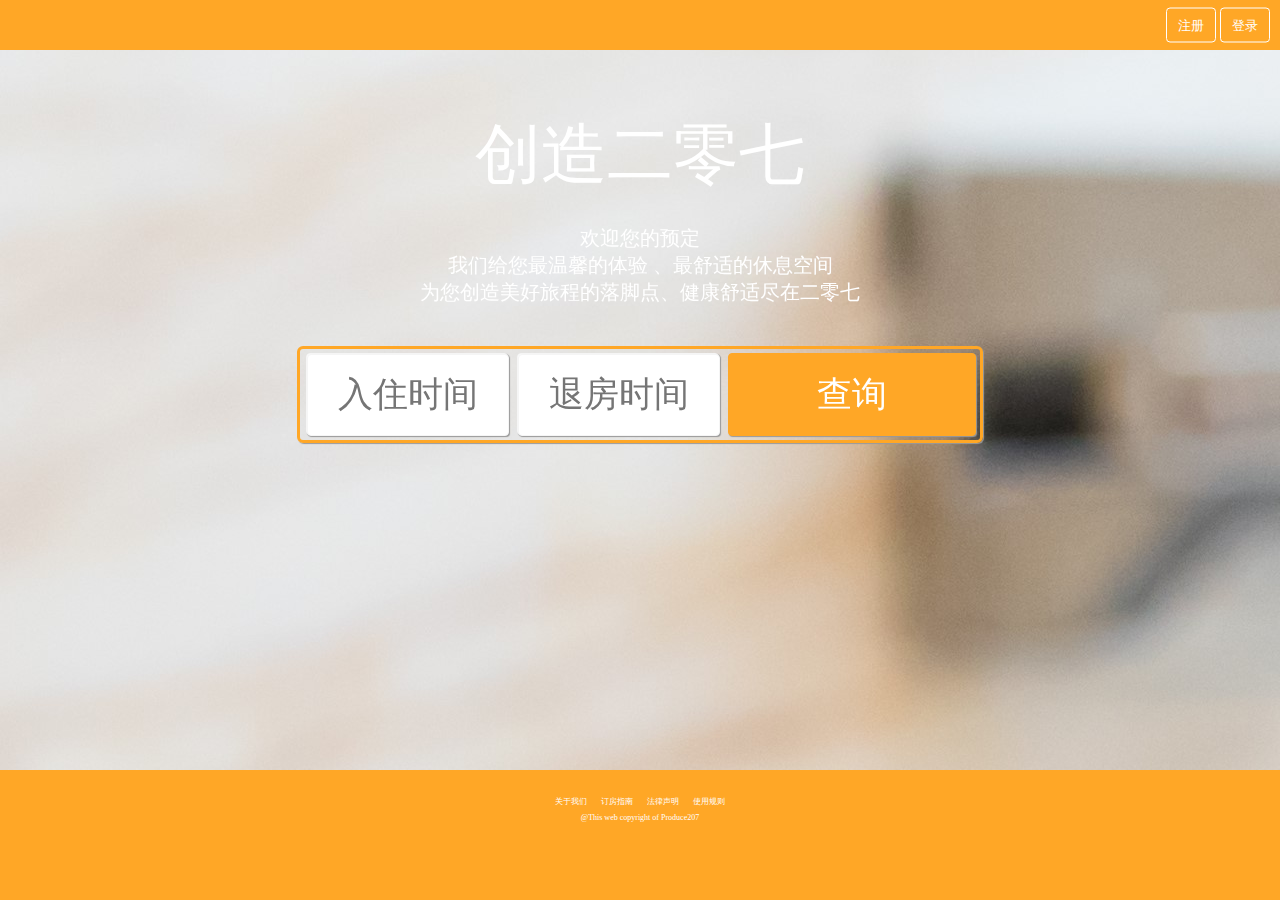
<file: index.html>
<!DOCTYPE html>
<html>
	<head>
		<meta charset="utf-8" />
		<title></title>
		<link rel="stylesheet" href="resouces/css/all/dcalendar.picker.css" />
		<link rel="stylesheet" href="resouces/css/index/css_index.css" />
		 		 
		<script type="text/javascript" src="resouces/js/all/jquery-1.12.2.min.js" ></script>
		<script type="text/javascript" src="resouces/js/all/jquery-1.12.2.js" ></script>
		<script type="text/javascript" src="resouces/js/all/dcalendar.picker.js" ></script>
		<script type="text/javascript" src="resouces/js/all/animation.js" ></script>
		
		<js
		
		
		 	
	</head>
	<body>
		
	<div class="nav">
		  <div class="button_group">
			<button type="button" id="registe_button" >注册</button>
	        <button type="button" id="login_button">登录</button>		
		  </div>	
	    </div>
	
	<div class="main">
		
		                            	       	
        	
    	<div class="ad"> 
    		
    		<p id="frist_p">创造二零七</p>
    		<p id="second_p">欢迎您的预定<br/>
    			我们给您最温馨的体验 、最舒适的休息空间<br />
    			为您创造美好旅程的落脚点、健康舒适尽在二零七</p>
    			
    	  <div class="data_box">   	  	 	  	
    	  	<ul>
    	  		<li><input type="text" id="datepicker1" class="datepicker" placeholder="入住时间"/></li>
    	  		<li><input type="text" id="datepicker2" class="datepicker" placeholder="退房时间"/></li>
    	  		<li><button type="button" id="querybutton" onclick="tohome()">查询</button></li>
    	  		<script>
    	  			
    	  			function tohome()
    	  			{
    	  				window.open("view/Home.html");
    	  			}
    	  			
    	  		</script>
    	  	</ul>  	  	
    	  </div>   	  
    	</div>
			
	</div>
	
 	<script type="text/javascript">
 		$('#datepicker1').dcalendarpicker({
			format:'yyyy-mm-dd'
		});
		$('#datepicker2').dcalendarpicker({
			format:'yyyy-mm-dd'
		});		
 	</script>
 	
 	<div class="user_login">
 		
 		<form id="login_form">
 			<ul>
 				<li class="li_fontstyle">账号：</li>
 				<li><input type="text" name="username" id="username" placeholder="您的账号"/></li>
 			</ul>
 			<ul>
 				<li class="li_fontstyle">密码：</li>
 				<li><input type="password" name="userpwd" id="userpwd" placeholder="您的密码"/></li>
 			</ul>
 			<ul>
 				<li><input type="submit" name="login_submit" id="login_submit" value="登录"/></li>
 			</ul>			
 		</form>
 		
 		<form id="registe_form">
 			<ul id="registe_frist_ul">
 				<li class="li_fontstyle">账号：</li>
 				<li><input type="text" name="registe_name" id="registe_name" placeholder="您的账号"/></li>
 				<li class="li_fontstyle">密码：</li>
 				<li><input type="password" name="registe_pwd" id="registe_pwd" placeholder="您的密码"/></li>
 				<li class="li_fontstyle">电话：</li>
 				<li><input type="text" name="registe_phone" id="registe_phone" placeholder=""/></li>
 				<li class="li_fontstyle">邮箱：</li>
 				<li><input type="text" name="registe_email" id="registe_email" placeholder=""/></li>
 			</ul>
 			<br />
 			<br /> 			
 			<ul id="registe_second_ul">
 				<li class="li_fontstyle">姓名：</li>
 				<li><input type="text" name="real_name" id="real_name"/></li>
 				<li class="li_fontstyle">性别：</li>
 				<li>
 					男
 					<input type="radio" name="sex_radio" id="sex_radio"/>
 					女
 					<input type="radio" name="sex_radio" id="sex_radio"/>
 				</li>
 			</ul>

 			<ul>
 				<li><input type="submit" name="registe_submit" id="registe_submit" value="注册"/></li>
 			</ul>
			
 		</form>
 		
 		
 	</div>
 					
 	<div class="footer">
 	     	
 		<ul>
           <li><a>关于我们</a></li>
           <li><a>订房指南</a></li>
           <li><a>法律声明</a></li>
           <li><a>使用规则</a></li>
        </ul>
 		<p>@This web copyright of Produce207</p>
 		
 	</div>
 	
	</body>
</html>
</file>
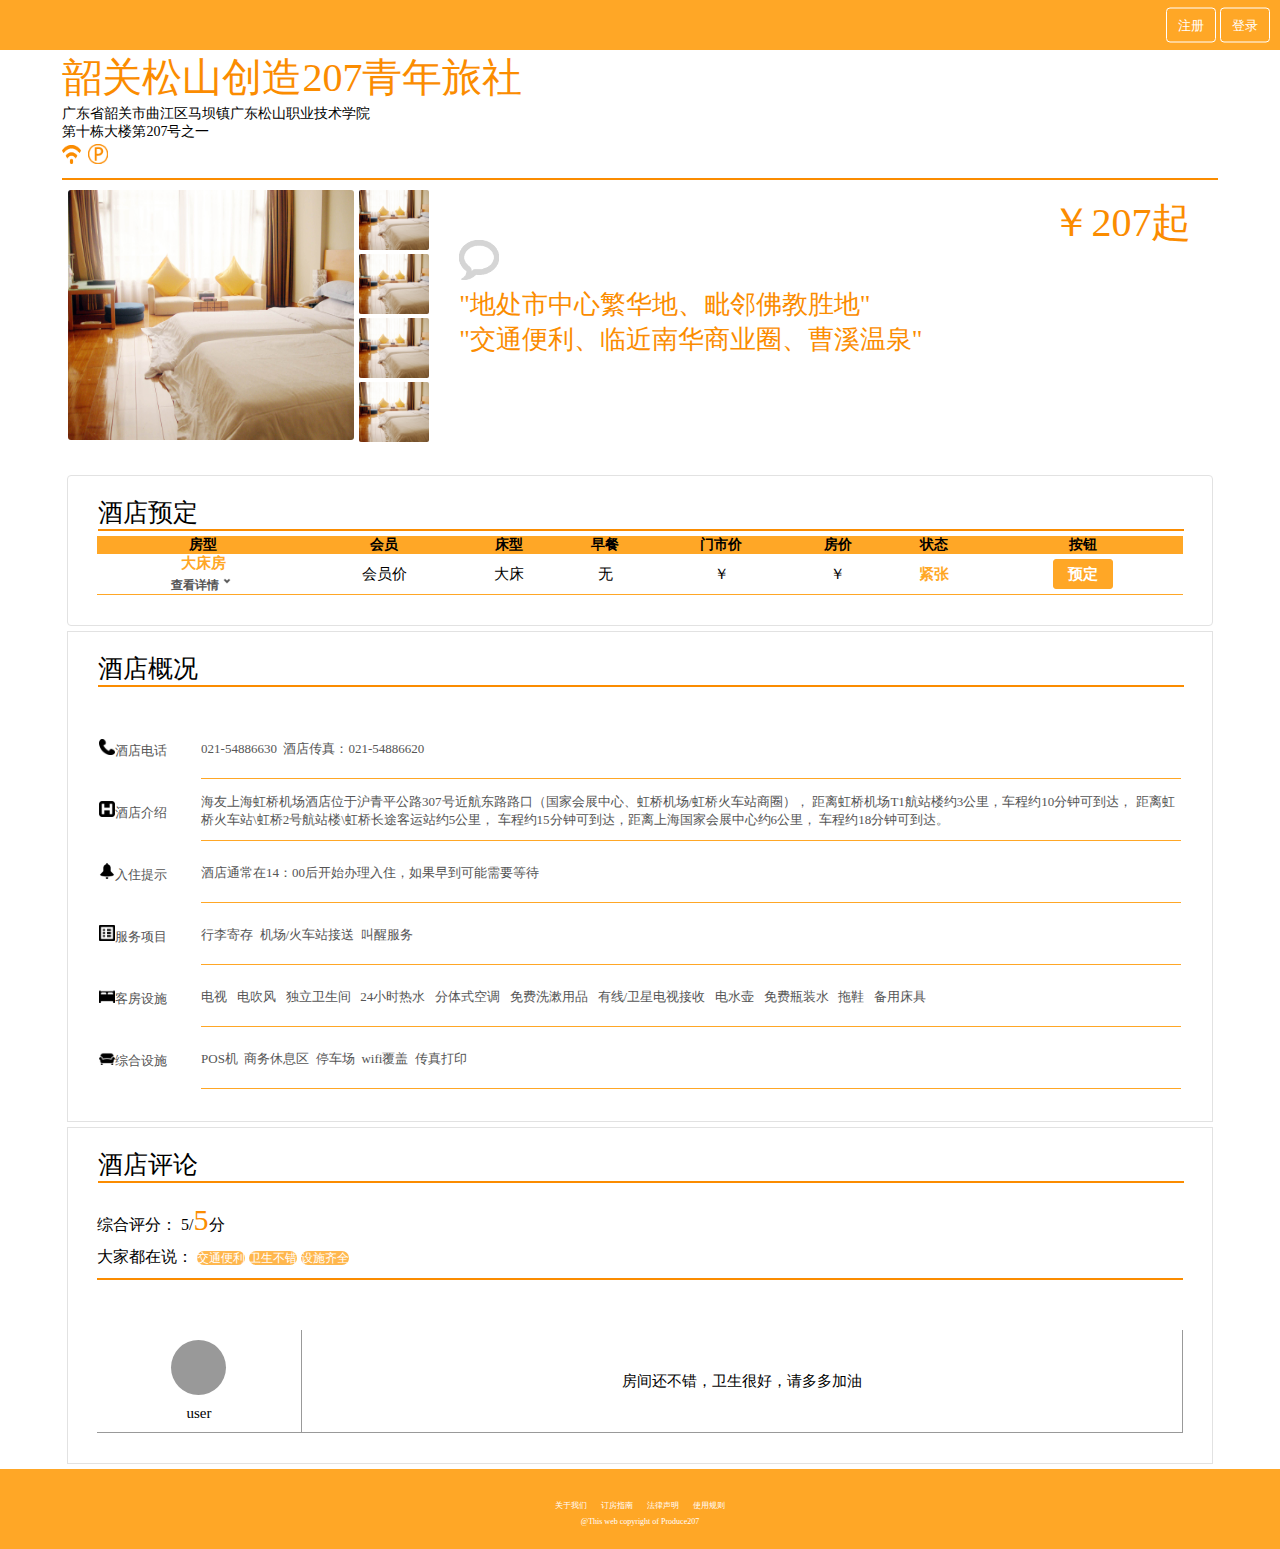
<file: view/Home.html>
<!--<%@page contentType="text/html"%>
<%@page pageEncoding="UTF-8"%>-->
<!DOCTYPE html>
<html>
    <head>
    	
        <meta http-equiv="Content-Type" content="text/html; charset=UTF-8">
        <title></title>       
	    <link rel="stylesheet" href="../resouces/css/home/home_css.css" />
	    <script type="text/javascript" src="../resouces/js/all/jquery-1.12.2.min.js" ></script>
	    <script type="text/javascript" src="../resouces/js/all/jquery-1.12.2.js" ></script>
	    <script type="text/javascript" src="../resouces/js/all/animation.js" ></script>
	    <script type="text/javascript" src="../resouces/js/home/js_home.js" ></script>
	    	         
    </head>
    <style>
    	/*垂直网站布局*/
        *{margin: 0; padding: 0;}
        html,body{height: 100%;}
        #container{display: flex; flex-direction: column; height: 100%;}
        header{background: #999; flex: 0 0 auto;height:50px;}
        .main{flex: 1 0 auto;}
        /*.bg{background:black;height:200px;}*/
        footer{background: #333; flex: 0 0 auto;height:80px;}
        .content
        {
        	width: 95%;
        	height: auto;
        	margin: 0 auto;
        }
        /*垂直网站布局*/
    </style>
    <body>
    	
    	<div id="container">
    		
            <header>
            	
            	<div class="nav">
		          <div class="button_group">
					<button type="button" id="registe_button" >注册</button>
			        <button type="button" id="login_button">登录</button>		
		          </div>	
	            </div>
            	           	
            </header>
            <section class="main">
            	
            	<div class="content">
            		
	            	<div class="div_title">
	            		<a id="a_title">韶关松山创造207青年旅社<a>
	            		<a id="a_address">广东省韶关市曲江区马坝镇广东松山职业技术学院<br/>第十栋大楼第207号之一</a>	
	            		<ul>
	            			<li><img src="../resouces/img/home/wifi.png" id="wifi_img"/></li>
	            			<li><img src="../resouces/img/home/p.png" id="p_img"/></li>
	            		</ul>		            		            			
	            	</div>
	            	<hr id="hr1" size="4"/>		            	
	                <div class="home_title">
	                	
	                	<div class="imgbox"><img src="../resouces/img/home_titile.jpg"/></div>
	                	<ul>
		                    	<li><img src="../resouces/img/home_titile.jpg" class="hotel_detail_img"/></li>
		                    	<li><img src="../resouces/img/home_titile.jpg" class="hotel_detail_img"/></li>
		                    	<li><img src="../resouces/img/home_titile.jpg" class="hotel_detail_img"/></li>
		                    	<li><img src="../resouces/img/home_titile.jpg" class="hotel_detail_img"/></li>
		                </ul>
	                	<div class="hotel_detail_msg_div">
	                           
	                        <p>￥<a>207</a>起</p>	                        
	                        <ul>
	                        	<li><img src="../resouces/img/home/msgbg.png"/></li>
	                        	<li>"地处市中心繁华地、毗邻佛教胜地"</li>
	                        	<li>"交通便利、临近南华商业圈、曹溪温泉"</li>
	                        </ul>
	                	
	                	</div>                    
	                </div>
	                <div class="hotel_detail_form_div">
	                	<p>酒店预定</p>
	                		 <table class="order_table" cellpadding="0" cellspacing="0">
                                  <tr>
                                  	<th>房型</th>
                                  	<th>会员</th>
                                  	<th>床型	</th>
                                  	<th>早餐</th>
                                  	<th>门市价</th>
                                  	<th>房价</th>
                                  	<th>状态</th>
                                  	<th>按钮</th>
                                  </tr>
                                  <tr>
                                  	<td class="roomname_fontstyle">大床房<br/><a>查看详情</a><img src="../resouces/img/home/down.png" id="down_or_up"/></td>
                                  	<td>会员价</td>
                                  	<td>大床</td>
                                  	<td>无</td>
                                  	<td>￥</td>
                                  	<td>￥</td>
                                  	<td class="roomname_fontstyle">紧张</td>
                                  	<td><button type="button">预定</button></td>                                 	
                                  </tr>                                 
                                  <div class="expand_msg">
                                  	
                                  	 <ul>
                                  	 	<li>可住人数：<a></a></li>
                                  	 	<li>建筑面积：<a></a></li>
                                  	 	<li>楼&nbsp;&nbsp;&nbsp;&nbsp;&nbsp;&nbsp;层：<a></a></li>
                                  	 	<li>床&nbsp;&nbsp;&nbsp;&nbsp;&nbsp;&nbsp;型：<a></a></li>
                                  	 </ul>
                                  	 <ul>
                                  	 	<li>上网方式：<a></a></li>
                                  	 	<li>窗&nbsp;&nbsp;&nbsp;&nbsp;&nbsp;&nbsp;&nbsp;户：<a></a></li>
                                  	 	<li>无烟楼&nbsp;&nbsp;:<a></a></li>
                                  	 </ul>
                                  	
                                  </div>
                                  
	                		 </table>
                       	                	                	
	                	
	                </div>
	                <div class="hotel_msg_div">
	                	
	                	<p>酒店概况</p>
	                	
	                	<table class="msg_table">
	                		<tr>
	                			<td class="table_style_col1"><img src="../resouces/img/home/Phone.png" />酒店电话</td>
	                			<td class="table_style_col2">021-54886630&nbsp;&nbsp;酒店传真：021-54886620</td>
	                		</tr>
	                		<tr>
	                			<td class="table_style_col1"><img src="../resouces/img/home/hotel.png" />酒店介绍</td>
	                			<td class="table_style_col2">海友上海虹桥机场酒店位于沪青平公路307号近航东路路口（国家会展中心、虹桥机场/虹桥火车站商圈），
	                				距离虹桥机场T1航站楼约3公里，车程约10分钟可到达，
	                				距离虹桥火车站\虹桥2号航站楼\虹桥长途客运站约5公里，
	                				车程约15分钟可到达，距离上海国家会展中心约6公里，
	                				车程约18分钟可到达。</td>
	                		</tr>
	                		<tr>
	                			<td class="table_style_col1"><img src="../resouces/img/home/appointment.png" />入住提示</td>
	                			<td class="table_style_col2">酒店通常在14：00后开始办理入住，如果早到可能需要等待</td>
	                		</tr>
	                		<tr>
	                			<td class="table_style_col1"><img src="../resouces/img/home/List.png" />服务项目</td>
	                			<td class="table_style_col2">行李寄存&nbsp;&nbsp;机场/火车站接送&nbsp;&nbsp;叫醒服务</td>
	                		</tr>
	                		<tr>
	                			<td class="table_style_col1"><img src="../resouces/img/home/bed.png" />客房设施</td>
	                			<td class="table_style_col2">电视&nbsp;&nbsp;
	                				电吹风&nbsp;&nbsp;
	                				独立卫生间&nbsp;&nbsp;
	                				24小时热水&nbsp;&nbsp;
	                				分体式空调&nbsp;&nbsp;
	                				免费洗漱用品&nbsp;&nbsp;
	                				有线/卫星电视接收&nbsp;&nbsp;
	                				电水壶&nbsp;&nbsp;
	                				免费瓶装水&nbsp;&nbsp;
	                				拖鞋&nbsp;&nbsp;
	                				备用床具
	                			</td>
	                		</tr>
	                		<tr>
	                			<td class="table_style_col1"><img src="../resouces/img/home/sofa.png" />综合设施</td>
	                			<td class="table_style_col2">POS机&nbsp;&nbsp;商务休息区&nbsp;&nbsp;停车场&nbsp;&nbsp;wifi覆盖&nbsp;&nbsp;传真打印</td>
	                		</tr>
	                		
	                		
	                		
	                	</table>
	                	
	                	
	                </div>
	                
	                <div class="review_div">
                         	                
	                    <p>酒店评论</p>
	                    <div class="review_label_div">	    
	                        <ul id="review_point_ul">
	                           <li>综合评分：</li>
	                           <li>5/<a>5</a>分</li>
	                        </ul>	                    
	                        <ul>
	                           <li>大家都在说：</li>
	                           <li><span>交通便利</span></li>
	                           <li><span>卫生不错</span></li>
	                           <li><span>设施齐全</span></li>
	                        </ul>	                    
	                    </div>
	                    
	                    <table class="review_table" cellpadding="0" cellspacing="0">	                        
	                        <tr>
                                <td>
                                   <ul>
                                      <li><span></span></li>
                                      <li>user</li>
                                   </ul>
                                </td>
                                <td>房间还不错，卫生很好，请多多加油</td>
	                        </tr>
	                    
	                    </table>
	                    
	                
	                
	                
	                
	                </div>
            		
            		
            	</div>
            	
            	
            	
            	

            </section>
            <footer>
            	
				<div class="footer">
				 	     	
			 		<ul>
			           <li><a>关于我们</a></li>
			           <li><a>订房指南</a></li>
			           <li><a>法律声明</a></li>
			           <li><a>使用规则</a></li>
			        </ul>
			 		<p>@This web copyright of Produce207</p>
				 		
				</div>
            	            	
            </footer>
            
            <!--隐藏的登陆与注册表单-->
	        <div class="user_login">
	 		
		 		<form id="login_form">
		 			<ul>
		 				<li class="li_fontstyle">账号：</li>
		 				<li><input type="text" name="username" id="username" placeholder="您的账号"/></li>
		 			</ul>
		 			<ul>
		 				<li class="li_fontstyle">密码：</li>
		 				<li><input type="password" name="userpwd" id="userpwd" placeholder="您的密码"/></li>
		 			</ul>
		 			<ul>
		 				<li><input type="submit" name="login_submit" id="login_submit" value="登录"/></li>
		 			</ul>			
		 		</form>
	 		
		 		<form id="registe_form">
		 			
		 			<ul id="registe_frist_ul">
		 				<li class="li_fontstyle">账号：</li>
		 				<li><input type="text" name="registe_name" id="registe_name" placeholder="您的账号"/></li>
		 				<li class="li_fontstyle">密码：</li>
		 				<li><input type="password" name="registe_pwd" id="registe_pwd" placeholder="您的密码"/></li>
		 				<li class="li_fontstyle">电话：</li>
		 				<li><input type="text" name="registe_phone" id="registe_phone" placeholder=""/></li>
		 				<li class="li_fontstyle">邮箱：</li>
		 				<li><input type="text" name="registe_email" id="registe_email" placeholder=""/></li>
		 			</ul>
		 			
		 			<br />
		 			<br />
		 			
		 			<ul id="registe_second_ul">
		 				<li class="li_fontstyle">姓名：</li>
		 				<li><input type="text" name="real_name" id="real_name"/></li>
		 				<li class="li_fontstyle">性别：</li>
		 				<li>
		 					男
		 					<input type="radio" name="sex_radio" id="sex_radio"/>
		 					女
		 					<input type="radio" name="sex_radio" id="sex_radio"/>
		 				</li>
		 			</ul>
		 			<ul>
		 				<li><input type="submit" name="registe_submit" id="registe_submit" value="注册"/></li>
		 			</ul>
					
		 		</form>
	 		
	 	 </div>
                       
        </div>
 	
 	</body>
</html>
</file>
<file: resouces/css/index/css_index.css>
*
{
   padding: 0;
   margin: 0;
   font-family: "微软雅黑";	
}
.main
{
  position: relative;	
  top: 0;
  left: 0;	
	
}
.nav
{
	background-color: #ffa726;
	position: fixed;
	top: 0;
	left: 0;
	height: 50px;
	width: 100%;
	text-align: right;
	z-index: 11;
}
.button_group
{
	position: absolute;
    top: 50%;
    right: 10px;
    transform: translateY(-50%);
}
.button_group button
{

	width: 50px;
	height: 35px;
	border: white 1px solid;
	background-color: #ffa726;
	border-radius: 4px;
	color: white;
}
.button_group button:hover
{
	
	background-color: #FFFFFF;
	color: #FFA726;
}

/******************************adadadadad***********************************/
.ad
{
	
	position:fixed;
	left: 0;
	top: 50px;
	width: 100%;
	height: 80%;
	background-image: url(../../img/bgimg.jpg);
	background-repeat:no-repeat;
	z-index: 9;
	
		
}
.data_box
{
	
	margin: 40px auto 0px auto;
	border:#ffa726 solid 3px;
	width: 680px;
	height: 91px;
	text-align: center;	
	background-color: #ffa726;
	border-radius: 6px;
	background-color: rgba(0,0,0,0);
	
	-webkit-box-shadow:1px 1px 1px  #999 ;            /* For Chrome5+, Safari5+ */
	box-shadow:1px 1px 1px  #999 ;                    /* For Latest Opera */
	
}
/*table
{	
	border: white 1px solid;
	width: 100%;
	height: 100%;
	text-align: center;
}
table tr td
{
	border: white 1px solid;
}*/
.data_box ul
{
	text-align: center;
	
}
.data_box ul li
{
	text-align: center;
	list-style: none;
	float: left;
	margin-left: 6px;
	margin-right:3px;
	margin-top: 4px;
}
#querybutton
{
	width: 248px;
	height: 83px;
	border: #FFA726 1px solid;
	background-color: #FFA726;
	border-radius: 4px;
	font-size: 35px;
	color: white;
	
	-webkit-box-shadow:1px 1px 1px  #999 ;            /* For Chrome5+, Safari5+ */
	box-shadow:1px 1px 1px  #999 ;                    /* For Latest Opera */
	
	
}

.datepicker
{
	width: 200px;
	height: 80px;
	background: white;
	font-size: 35px;
	text-align: center;
	border: whitesmoke 1px solid;
	background-color: white;
	border-radius: 4px;
	
	-webkit-box-shadow:1px 1px 1px  #999 ;            /* For Chrome5+, Safari5+ */
	box-shadow:1px 1px 1px  #999 ;                    /* For Latest Opera */
	
}
#second_p
{
	font-size: 20px;
	color: #FFFFFF;
	margin-top: 30px;
	padding: 0px 0px 0px 0px;
	text-align: center;
	margin-top: 25px;
}
#frist_p
{
	font-size: 66px;
	color: #FFFFFF;
	
	padding: 0px 0px 0px 0px;
	text-align: center;
	margin: auto;
	margin-top: 60px;
}

/***user_login***user_login***user_login**user_login*****/

.user_login
{
	
	width: 100%;
	height: 150px;
	position: fixed;
	top:-155px;
	background-color: #ffb74d;
	z-index: 10;
	text-align: right;
	overflow: hidden;
	
	-webkit-box-shadow:3px 3px 3px  #999 ;            /* For Chrome5+, Safari5+ */
	box-shadow:3px 3px 3px  #999 ;                    /* For Latest Opera */
	
}
.user_login ul
{
	margin: 10px 0px 0px 0px;
}
.user_login #login_form ul li
{	
	display: inline;
	color: white;
}
#login_form
{
	display: none;
	margin: 0px 25px 0px 0px;
}
#username
{
	width: 200px;
	height: 30px;
	border: 2px solid #fb8c00;
	
	-webkit-box-shadow:1px 1px 1px  #999 ;            /* For Chrome5+, Safari5+ */
	box-shadow:1px 1px 1px  #999 ;                    /* For Latest Opera */
}
#userpwd
{
	width: 200px;
	height: 30px;
	border: 2px solid #fb8c00;
	
	-webkit-box-shadow:1px 1px 1px  #999 ;            /* For Chrome5+, Safari5+ */
	box-shadow:1px 1px 1px  #999 ;                    /* For Latest Opera */
}
#login_submit
{
	width: 100px;
	height: 30px;
	background-color: #ffb74d;
	border: 2px solid white;
	color: white;
	font-size: 16px;
	
	-webkit-box-shadow:1px 1px 1px  #999 ;            /* For Chrome5+, Safari5+ */
	box-shadow:1px 1px 1px  #999 ;                    /* For Latest Opera */
		
}

/*user_registe*********user_registe***********user_registe**********/

#registe_form ul li
{
   float: left;
   list-style: none;
   margin-left: 15px;
   color: white;
	
}
#registe_form
{
	display: none;
	margin: 0px 0px 0px 25px;
}
#registe_name
{
	width: 200px;
	height: 30px;
	border: 2px solid #fb8c00;
	
	-webkit-box-shadow:1px 1px 1px  #999 ;            /* For Chrome5+, Safari5+ */
	box-shadow:1px 1px 1px  #999 ;                    /* For Latest Opera */
}
#registe_pwd
{
	width: 200px;
	height: 30px;
	border: 2px solid #fb8c00;
	
	-webkit-box-shadow:1px 1px 1px  #999 ;            /* For Chrome5+, Safari5+ */
	box-shadow:1px 1px 1px  #999 ;                    /* For Latest Opera */
}
#registe_phone
{
	width: 200px;
	height: 30px;
	border: 2px solid #fb8c00;
	
	-webkit-box-shadow:1px 1px 1px  #999 ;            /* For Chrome5+, Safari5+ */
	box-shadow:1px 1px 1px  #999 ;                    /* For Latest Opera */
}
#registe_email
{
	width: 200px;
	height: 30px;
	border: 2px solid #fb8c00;
	
	-webkit-box-shadow:1px 1px 1px  #999 ;            /* For Chrome5+, Safari5+ */
	box-shadow:1px 1px 1px  #999 ;                    /* For Latest Opera */
}
#real_name
{
	width: 200px;
	height: 30px;
	border: 2px solid #fb8c00;
	
	-webkit-box-shadow:1px 1px 1px  #999 ;            /* For Chrome5+, Safari5+ */
	box-shadow:1px 1px 1px  #999 ;                    /* For Latest Opera */
}
#sex_radio
{
	width: 70px;
	height: 25px;
}

#registe_submit
{
	width: 150px;
	height: 30px;
	background-color: #ffb74d;
	border: 2px solid white;
	color: white;
	font-size: 16px;
	
	-webkit-box-shadow:1px 1px 1px  #999 ;            /* For Chrome5+, Safari5+ */
	box-shadow:1px 1px 1px  #999 ;                    /* For Latest Opera */		
}


/*footer****footer*****footer***footer**footer*/
.footer
{	
	width: 100%;
	height: 15%;
	background-color: #FFA726;
	font-family: "微软雅黑";
	position: fixed;
	bottom: 0;
	text-align: center;	
	z-index: 1;
}
.footer ul li
{
   
   color: white;
   display: inline;
   font-size: 0.5em;
   margin: 0px 5px 0px 5px;
   position: relative;
   top: 25px;	
   		
}
.footer p
{	
	color: white;
	margin: auto;
	font-size: 0.5em;
	position: relative;
    top: 30px;
    	
}
</file>
<file: resouces/css/home/home_css.css>
/***********************nav***************************/
.nav
{
	background-color: #ffa726;
	position: fixed;
	top: 0;
	left: 0;
	height: 50px;
	width: 100%;
	text-align: right;
	z-index: 11;
		
}
.button_group
{
	position: absolute;
    top: 50%;/*垂直居中*/
    right: 10px;
    transform: translateY(-50%);/*垂直居中*/
}
.button_group button
{

	width: 50px;
	height: 35px;
	border: white 1px solid;
	background-color: #ffa726;
	border-radius: 4px;/*边框圆角化*/
	color: white;
}
.button_group button:hover
{
	
	background-color: #FFFFFF;
	color: #FFA726;
}
/***********************main***************************/
.div_title
{
	text-align: left;
	width: 95%;
	margin: 0px auto 10px auto;
	height: auto;	
}
#a_title
{
	font-size: 40px;
	font-family: "微软雅黑";
	color: #FB8C00;
	margin: 10px auto 10px auto; /*水平居中*/
}
#a_address
{
	display: block;
	font-family: "微软雅黑";
	font-size: 14px;
}
.div_title ul
{
	margin-top: 3px;
}
.div_title ul li
{
	width: auto;
	height: auto;
	text-align: center;
	list-style-type: none;
	display: inline;
	margin-right: 3px;
}
#wifi_img
{
	width: 19px;
	height: 19px;
	
}
#p_img
{
	width: 20px;
	height: 20px;
}
#hr1
{	
	border: 0;/*是去掉fierfoxf的一条阴影线*/
	width: 95%;
	background-color: #FB8C00;
	margin: 10px auto 10px auto; /*水平居中*/
}
.home_title
{
	width: 94%;
	height: 250px;
	margin: 10px auto 10px auto; /*水平居中*/	
}
.home_title div
{
	float: left;
}
.home_title ul
{
	float: left;
	margin: 0px 5px 0px 5px;
}
.home_title ul li
{
	list-style: none;
}
.imgbox
{
	width: 25%;
    height:250px;
    overflow: hidden;
    border-radius: 3px;	   
}
.imgbox img
{
	width: 100%;
    height: 250px;	
}
.hotel_detail_img
{
	width: 70px;
	height: 60px;
	border-radius: 2px;
}
.hotel_detail_msg_div
{
	width: 68%;
	height: 250px;
    /*border: 1px solid #E2E2E2;*/
    border-radius: 3px;
}
.hotel_detail_msg_div p
{
   display: block;
   font-family: "微软雅黑";
   font-size: 40px;
   color: #FB8C00;
   float: right;
   padding: 5px 20px 5px 20px;
}
.hotel_detail_msg_div ul
{
   display: block;
   font-family: "微软雅黑";
   font-size: 26px; 
   color: #FB8C00;
   padding: 50px 20px 50px 20px;
}
.hotel_detail_msg_div ul li
{
   	list-style-type: none;
}
.hotel_detail_msg_div ul li img
{
   	width: 40px;
   	height: 40px;
}
/***********************预定******************************/
.hotel_detail_form_div
{
	width: 94%;
	height: auto;
	margin: 35px auto 5px auto;
	border: 1px solid #E2E2E2;
	border-radius: 4px;
}
.hotel_detail_form_div p
{
	
	font-family: "微软雅黑";
	font-size: 25px;
	position: relative;
	left: 30px;
	top: 20px;
	width: 95%;
	border-bottom: 2px solid #FB8C00;
	
}
.order_table
{
	width: 95%;
	height: auto;
	text-align: center;
	border: none;
	margin: 25px auto 30px auto;
}
.order_table tr th
{
	background-color: #FFA726;
	font-size: 14px;	
	font-family: "微软雅黑";
}
.order_table tr td
{
	border-bottom: 1px solid #FFA726;
	font-family: "微软雅黑";
	font-size: 15px;
}
.order_table tr td a
{
	color: #555555;	
	font-size: 12px;
}
.roomname_fontstyle img
{
    width: 16px;
    height: 16px; 	
}
.order_table button
{
    width: 60px;
	height: 30px;
	background-color: #FFA726;
	border: 1px solid #FFA726;
	border-radius: 3px;
	font-size: 15px;
	font-family: "微软雅黑";
	color: white;
	font-weight: bold;	
}
.roomname_fontstyle
{
	font-weight: bold;
	color: #FFA726;
}
/***********************详情******************************/
.hotel_msg_div
{
	width: 94%;
	height: auto;
	margin: 5px auto 5px auto;
	border: 1px solid #E2E2E2;	
}
.msg_table
{
	width: 95%;
	height: auto;
	text-align: left;
	border: none;
	margin: 50px auto 30px auto;
	color: #555555;
	font-size: 13px;	
}
.table_style_col1
{
	width: 100px;
	height: 60px;
}
.table_style_col2
{
	border-bottom: 1px solid #FFA726;
}
.table_style_col1 img
{
	width: 16px;
	height: 16px;
}
.hotel_msg_div p
{
	
	font-family: "微软雅黑";
	font-size: 25px;
	position: relative;
	left: 30px;
	top: 20px;
	width: 95%;
	border-bottom: 2px solid #FB8C00;
	
}
/***********************评论******************************/
.review_div
{
	width: 94%;
	height: auto;
	margin: 5px auto 5px auto;
	border: 1px solid #E2E2E2;	
}
.review_div p
{
	font-family: "微软雅黑";
	font-size: 25px;
	position: relative;
	left: 30px;
	top: 20px;
	width: 95%;
	border-bottom: 2px solid #FB8C00;	
}
.review_table
{
    width: 95%;
	height: auto;
	text-align: center;
	border: none;
	margin: 50px auto 30px auto;	
	
}
.review_table ul li
{
	list-style-type: none;
	text-align: center;
	/*border: 1px solid black;*/
	margin: 10px auto 10px auto;
}
.review_table ul li span
{
	display: block;
	width: 55px;
	height: 55px;
	border-radius: 50px;
    background-color: #999999;	
    margin: 10px auto 10px auto;
      
}
.review_table tr td
{
	font-family: "微软雅黑";
	font-size: 15px;
	border-right: 1px solid #999999;
	border-bottom: 1px solid #999999;
}
.review_label_div
{
   width: 95%;
   height: auto;
   margin: 40px auto 30px auto;	
   border-bottom: 2px solid #FB8C00;
}
.review_label_div ul
{
	margin-bottom: 10px;	
}
.review_label_div ul li
{
	display: inline;
	list-style-type: none;
	width: auto;
	height: auto;
}
.review_label_div ul li span
{
	font-family: "微软雅黑";
	font-size: 12px;
	display:inline;
	width: auto;
	height: 18px;
	border-radius: 18px;
	background-color: #FFB74D;
	color: white;
}
#review_point_ul li a
{
	font-size: 30px;
	color: #FB8C00;
}

/***********************expand_msg***************************/
.expand_msg
{
  width: 95%;
  height: auto;	
  margin:30px auto 0px auto;
  background-color: #E2E2E2;
  color: #555555;
  font-size: 14px;
  font-family: "微软雅黑";
  display: none;
}
.expand_msg ul
{
	
}
.expand_msg ul li
{
	list-style-type: none;	
	display: inline;
	margin:auto 10px auto 20px;
}
/***********************footer***************************/
.footer
{		
	background-color: #FFA726;
	font-family: "微软雅黑";	
	text-align: center;	
	z-index: 11;
    width: 100%;
	height: 80px;
    
}
.footer ul li
{
   
   color: white;
   display: inline;
   font-size: 0.5em;
   margin: 0px 5px 0px 5px;
   position: relative;
   top: 25px;	
   		
}
.footer p
{	
	color: white;
	margin: auto;
	font-size: 0.5em;
	position: relative;
    top: 30px;
    	
}
/***********************login and registe form***************************/
.user_login
{	
	width: 100%;
	height: 150px;
	position: fixed;
	top:-155px;
	background-color: #ffb74d;
	z-index: 10;
	text-align: right;
	overflow: hidden;	
	-webkit-box-shadow:3px 3px 3px  #999 ;            /* 阴影For Chrome5+, Safari5+ */
	box-shadow:3px 3px 3px  #999 ;                    /* 阴影For Latest Opera */	
}
.user_login ul
{
	margin: 10px 0px 0px 0px;
}
.user_login #login_form ul li
{	
	display: inline;
	color: white;
}
/*******login form********/
#login_form
{
	display: none;
	margin: 0px 25px 0px 0px;
}
#username
{
	width: 200px;
	height: 30px;
	border: 2px solid #fb8c00;
	
	-webkit-box-shadow:1px 1px 1px  #999 ;            /* 阴影For Chrome5+, Safari5+ */
	box-shadow:1px 1px 1px  #999 ;                    /* 阴影For Latest Opera */
}
#userpwd
{
	width: 200px;
	height: 30px;
	border: 2px solid #fb8c00;
	
	-webkit-box-shadow:1px 1px 1px  #999 ;            /* 阴影For Chrome5+, Safari5+ */
	box-shadow:1px 1px 1px  #999 ;                    /* 阴影For Latest Opera */
}
#login_submit
{
	width: 100px;
	height: 30px;
	background-color: #ffb74d;
	border: 2px solid white;
	color: white;
	font-size: 16px;	
	-webkit-box-shadow:1px 1px 1px  #999 ;            /* 阴影For Chrome5+, Safari5+ */
	box-shadow:1px 1px 1px  #999 ;                    /* 阴影For Latest Opera */
		
}
/*******registe form********/
#registe_form ul li
{
   float: left;
   list-style: none;
   margin-left: 15px;
   color: white;
	
}
#registe_form
{
	display: none;
	margin: 0px 0px 0px 25px;
}
#registe_name
{
	width: 200px;
	height: 30px;
	border: 2px solid #fb8c00;
	
	-webkit-box-shadow:1px 1px 1px  #999 ;            /* For Chrome5+, Safari5+ */
	box-shadow:1px 1px 1px  #999 ;                    /* For Latest Opera */
}
#registe_pwd
{
	width: 200px;
	height: 30px;
	border: 2px solid #fb8c00;
	
	-webkit-box-shadow:1px 1px 1px  #999 ;            /* For Chrome5+, Safari5+ */
	box-shadow:1px 1px 1px  #999 ;                    /* For Latest Opera */
}
#registe_phone
{
	width: 200px;
	height: 30px;
	border: 2px solid #fb8c00;
	
	-webkit-box-shadow:1px 1px 1px  #999 ;            /* For Chrome5+, Safari5+ */
	box-shadow:1px 1px 1px  #999 ;                    /* For Latest Opera */
}
#registe_email
{
	width: 200px;
	height: 30px;
	border: 2px solid #fb8c00;
	
	-webkit-box-shadow:1px 1px 1px  #999 ;            /* For Chrome5+, Safari5+ */
	box-shadow:1px 1px 1px  #999 ;                    /* For Latest Opera */
}
#real_name
{
	width: 200px;
	height: 30px;
	border: 2px solid #fb8c00;
	
	-webkit-box-shadow:1px 1px 1px  #999 ;            /* For Chrome5+, Safari5+ */
	box-shadow:1px 1px 1px  #999 ;                    /* For Latest Opera */
}
#sex_radio
{
	width: 70px;
	height: 25px;
}

#registe_submit
{
	width: 150px;
	height: 30px;
	background-color: #ffb74d;
	border: 2px solid white;
	color: white;
	font-size: 16px;
	
	-webkit-box-shadow:1px 1px 1px  #999 ;            /* For Chrome5+, Safari5+ */
	box-shadow:1px 1px 1px  #999 ;                    /* For Latest Opera */		
}
</file>
<file: resouces/css/all/dcalendar.picker.css>
/*!Don't remove this!
 * jQuery DCalendar and DCalendar Picker plugin styles
 * 
 * Author: Dionlee Uy
 * Email: dionleeuy@gmail.com
 *
 * Date: Mon Mar 2 2013
 */
.calendar {
	position: relative;
	font-family: 'Century Gothic','Segoe UI', Calibri, Arial;
	font-size: 12px;
	border-collapse: collapse;
	margin: 0; padding: 0;
	z-index: 4;
	border:1px solid rgba(0,0,0,0.08);
	width: 250px;
	color: #000;
	text-align: center;
	background-color: #FFF;
}
.calendar th,
.calendar td {
	text-align: center;
	-webki-ttransition: all 0.3s ease;
	-moz-transition: all 0.3s ease;
	transition: all 0.3s ease;
}
.calendar th:first-child,
.calendar td:first-child {
	margin-left: 5px;
}
.calendar span {
	padding: 6px 4px; 
	display: block;
}
.calendar .month {
	padding: 15px;
}

.calendar .pMDate, .calendar .nMDate { color: #AAA; }
.calendar .date, .calendar .pMDate, .calendar .nMDate, .calendar .month { cursor: pointer; }
.calendar .date.disabled, .calendar .pMDate.disabled, .calendar .nMDate.disabled { cursor: not-allowed; }
.calendar .date:not(.disabled):hover, .calendar .pMDate:not(.disabled):hover, .calendar .nMDate:not(.disabled):hover, .calendar .month:hover { background-color: #E2E2E2; }
.calendar .date:not(.disabled):active, .calendar .pMDate:not(.disabled):active, .calendar .nMDate:not(.disabled):active, .calendar .month:active { background-color: #22A7F0; color: #FFF; }
.calendar .selected {
	background-color: #22A7F0 !important;
	color: #FFF !important;
}

.calendar tr:first-child th {
	background-color: #FFF;
	padding: 4px;
	padding-top: 8px;
	font-size: 14px;
}
.calendar tr:first-child th { cursor: pointer; color:#000; }
.calendar tr:first-child th:hover { color:#22A7F0; }
.calendar tr:first-child th:active { color: #22A7F0; }
.calendar thead tr:nth-child(2) th { color: #555; padding: 8px 3px; }
.calendar #prev, .calendar #next {
	font-family: 'Times New Roman';
	font-size: 20px;
	padding: 0;
}
.calendar #today {
	text-align: center; cursor: pointer;
	color: #22A7F0; padding: 10px 6px;
}
.calendar #today:hover { color: #80A7DD; }
.calendar #today:active { color: #000; }
.calendar #currDay { color:#22A7F0; }
.datepicker {
	background: url('./icon.png') transparent right no-repeat;
	background-size: contain;
}
</file>
